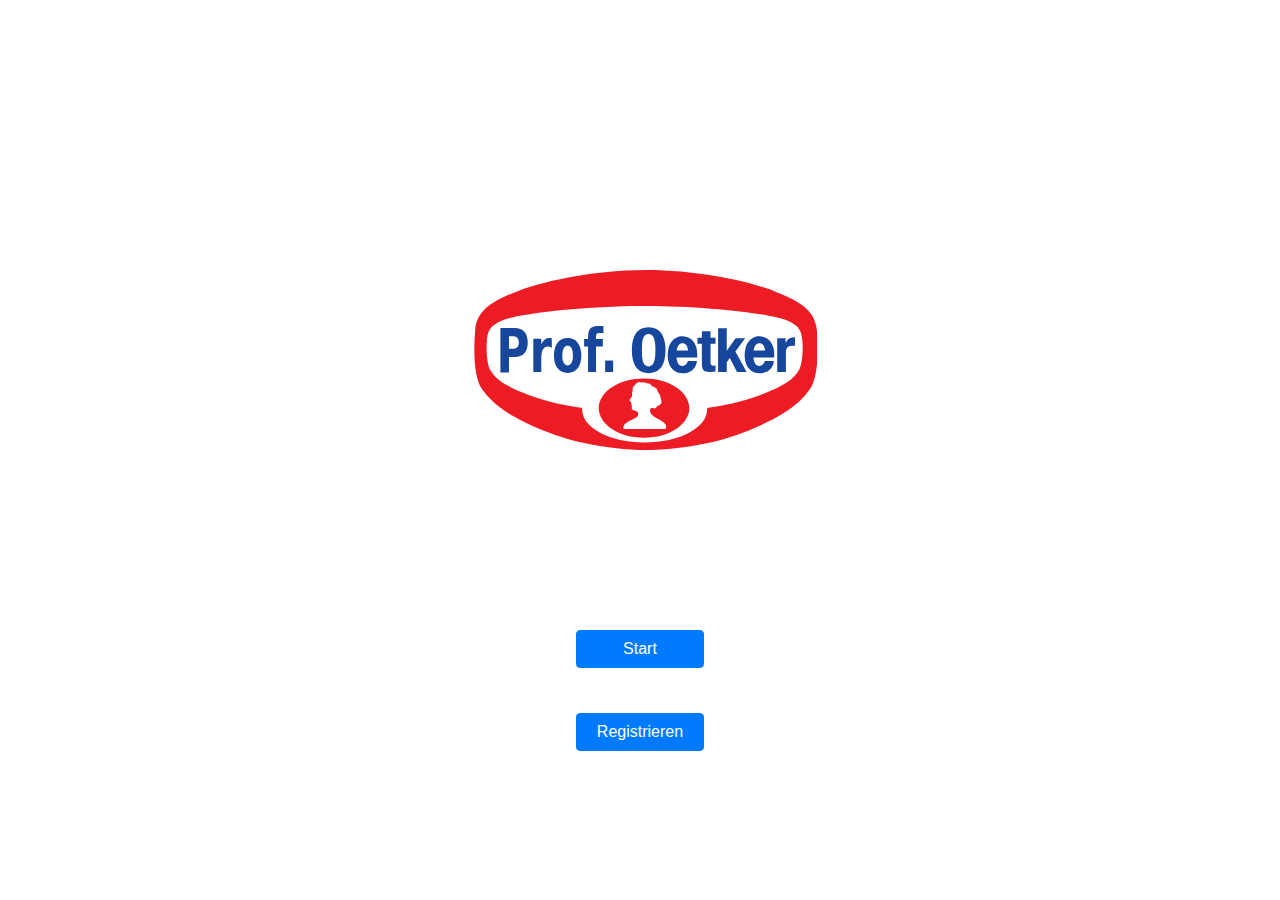
<file: frontend/index.html>
<!DOCTYPE html>
<html>

<head>
    <meta charset="utf-8">
    <meta name="viewport" content="width=device-width, initial-scale=1.0">
    <title>Quizy</title>
    <link rel="stylesheet" href="assets/bootstrap/css/bootstrap.min.css">
    <link rel="stylesheet" href="assets/css/splashCSS.css">
</head>

<body>

<div id="img-container">
<img src="assets/img/Prof._Oetker-Logo.svg"> 
</div>
<div class="button-container">
<a href="game.html">
<button type="button" class="btn btn-primary buttner">Start</button>
</a>
</div>
<div class="lower-button-container">
<a href="register.html">
<button type="button" class="btn btn-primary buttner">Registrieren</button>
</a>
</div>
</body>

</html>
</file>
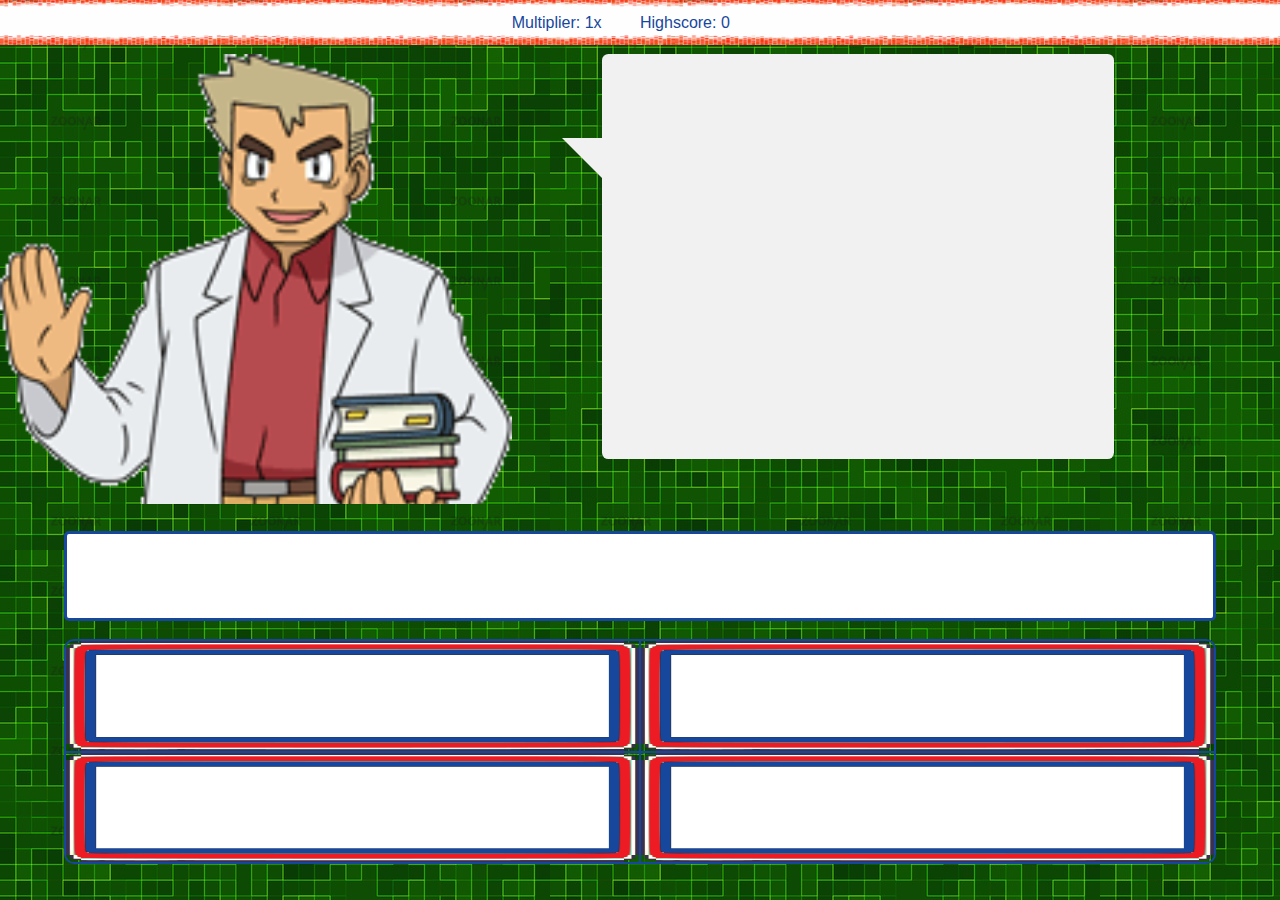
<file: frontend/game.html>
<!DOCTYPE html>
<html>

<head>
    <meta charset="utf-8">
    <meta name="viewport" content="width=device-width, initial-scale=1.0">
    <title>Quizy</title>
    <link rel="stylesheet" href="assets/bootstrap/css/bootstrap.min.css">
    <link rel="stylesheet" href="assets/css/styles.css">
</head>

<body>
    <div id="menu-bar">
        <div id="highscore">
            <p id="highscore_text">Highscore: 0</p>
        </div>
        <div id="multiplier">
            <p id="multiplier_text">Multiplier: 1x</p>
        </div>
    </div>
    <div id="EichContainer">
        <div id="EichPicture"></div>
        <div id="SpeechBubbleContainer">
            <div id="SpeechBubble" class="speech-bubble">
                <p id="EichText"></p>
                <div id="eichAnswerContainer"></div>
            </div>
        </div>
    </div>
    <div id="frage">
        <p id="fragep"></p>
    </div>
    <div id="Quiz-Container">
        <div id="QuizBoxes">
            <div id="answer1" class="answerbox">
                <p id="aText1" class="answertext"></p>
            </div>
            <div id="answer2" class="answerbox">
                <p id="aText2" class="answertext"></p>
            </div>
            <div id="answer3" class="answerbox">
                <p id="aText3" class="answertext"></p>
            </div>
            <div id="answer4" class="answerbox">
                <p id="aText4" class="answertext"></p>
            </div>
        </div>
    </div>
    <script src="assets/js/jquery.min.js"></script>
    <script src="assets/bootstrap/js/bootstrap.min.js"></script>
    <script src="assets/js/game.js"></script>
</body>

</html>
</file>
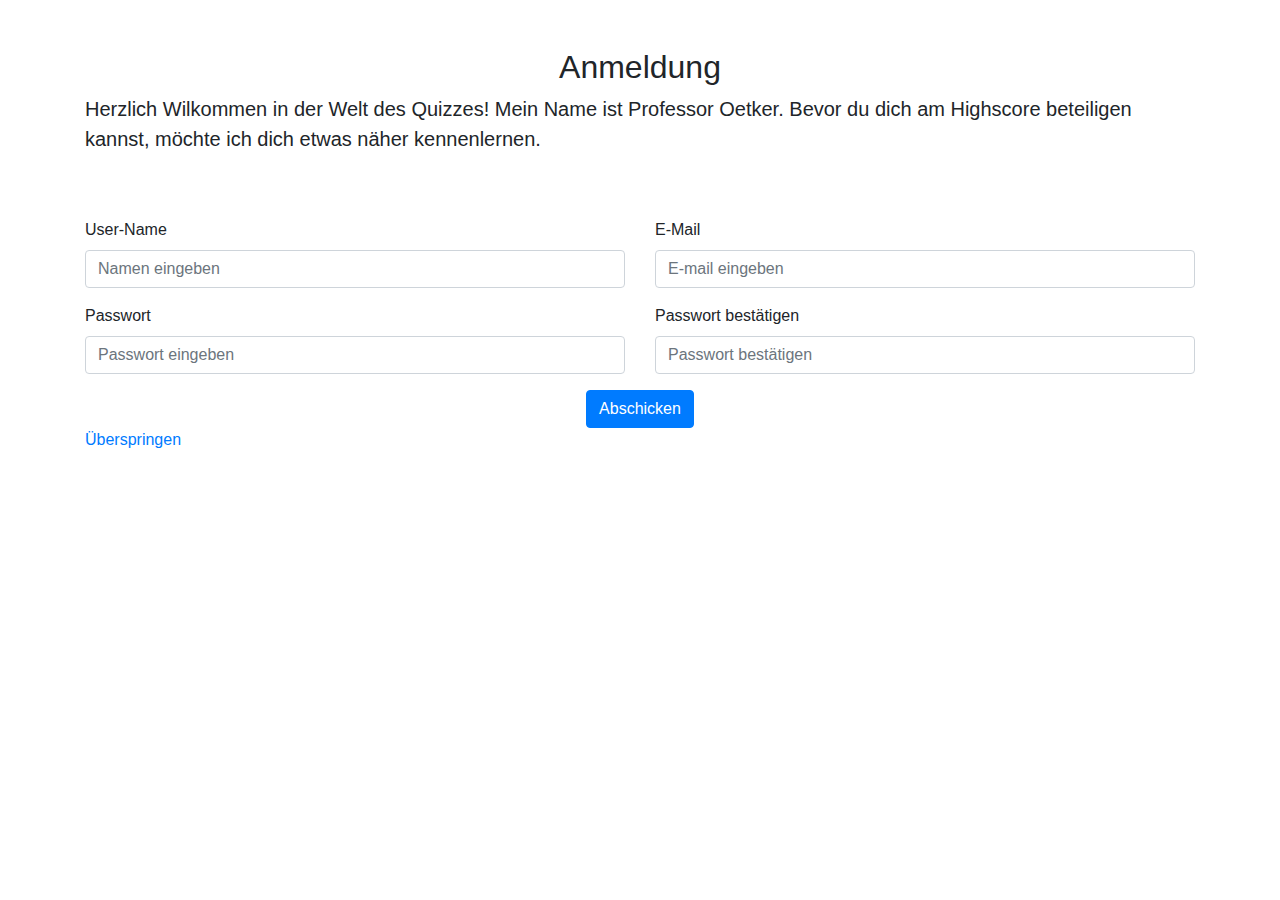
<file: frontend/register.html>
<!DOCTYPE html>
<html>
<head>
<style>
img {
  float: right;
}
</style>
</head>
<body>
  
  <head>
    <meta charset="utf-8">
    <meta name="viewport" content="width=device-width, initial-scale=1.0">
    <title>Anmeldung</title>
    <link rel="stylesheet" href="assets/bootstrap/css/bootstrap.min.css">
  </head>
  
  <body>
	<div class="container"> <!-- -->
		
		<div class="py-5 text-center">
			<h2>Anmeldung</h2>
			<p class="lead text-left">
				Herzlich Wilkommen in der Welt des Quizzes! Mein Name ist Professor Oetker. Bevor du dich am Highscore
				beteiligen kannst, möchte ich dich etwas näher kennenlernen.</p>
		  </div>

	 	<div class="row">
		  <div class="col-md-6">
			<div class="form-group">
			  <label for="first">User-Name</label>
			  <input required type="text" class="form-control" placeholder="Namen eingeben" id="username">
			</div>
		  </div>

	
		  <div class="col-md-6">
			<div class="form-group">
			  <label for="last">E-Mail</label>
			  <input required type="email" class="form-control" placeholder="E-mail eingeben" id="email">
			</div>
		  </div>

		</div>
	
	
		<div class="row">
		  <div class="col-md-6">
			<div class="form-group">
			  <label for="company">Passwort</label>
			  <input required type="password" class="form-control" placeholder="Passwort eingeben" id="pass">
			</div>
		  </div>

	
		  <div class="col-md-6">
			<div class="form-group">
			  <label for="phone">Passwort bestätigen</label>
			  <input required type="password" class="form-control" id="pass-confirm" placeholder="Passwort bestätigen">
			</div>
		  </div>

		</div>
		<div class="d-flex justify-content-sm-center">

		<button onclick="bar()" class="btn btn-primary text-center" id="btn-register">Abschicken</button>

	</div>
	<div class="d-flex justify-content-sm-left">
		<a class="stretched-link" href="game.html">Überspringen</a>
		</div>
	<div class="d-flex justify-content-sm-center">
			<img src="assets/img/loading.gif" id="load">
	</div>
	<div class="d-flex justify-content-sm-center">
		<span id= "result-icon" class="badge badge-success">Success</span>
		<span id= "error-icon" class="badge badge-danger">Error</span>
		
	</div>
    </div>
    <script src="assets/js/jquery.min.js"></script>
	<script src="assets/bootstrap/js/bootstrap.min.js"></script>
	<script src="assets/js/register.js"></script>
  </body>
  
</html>
</file>
<file: frontend/assets/css/splashCSS.css>
#img-container{
    margin-top: 30vh;
    height: 20vh;
}
.button-container{
    margin-top: 20vh;
}
.buttner{
    display: block;
    margin-left: auto;
    margin-right: auto;
    width: 8em;
}
.lower-button-container{
    margin-top: 5vh;
}
img{
    height: 100%;
    display: block;
    margin-left: auto;
    margin-right: auto;
}
</file>
<file: frontend/assets/css/styles.css>
#menu-bar {
  height:5vh;
  text-align:left;
  display:flex;
  justify-content:center;
  flex-direction:row-reverse;
  background-image:url(../../assets/img/highscore_border.png);
  background-size:auto 100%;
  line-height:5vh;
}

#highscore {
  /*width:30vw;*/
  margin-right:3vw;
}

#multiplier {
  /*width:20vw;*/
  margin-right:3vw;
}

#QuizBoxes {
  display:flex;
  height:25vh;
  width:90%;
  flex-direction:row;
  justify-content:space-between;
  flex-wrap:wrap;
}

.answerbox {
  display:table;
  width:50%;
  /*margin-left:auto;*/
  /*margin-right:auto;*/
  /*border-width:1px;*/
  border-style:solid;
  text-align:center;
  height:50%;
  /*background-color:white;*/
  background-image:url(../../assets/img/answerbox.png);
  background-size:100% 100%;
}

#answer1 {
  border-radius:10px 0 0 0;
  border-width:2px 1px 1px 2px;
}

#answer2 {
  border-radius:0 10px 0 0;
  border-width:2px 2px 1px 1px;
}

#answer3 {
  border-radius:0 0 0 10px;
  border-width:1px 1px 2px 2px;
}

#answer4 {
  border-radius:0 0 10px 0;
  border-width:1px 2px 2px 1px;
}

#Quiz-Container {
  width:100%;
  display:flex;
  margin-top:2vh;
  justify-content:center;
}

#EichContainer {
  display:flex;
  flex-direction:row;
  height:50vh;
  margin-top:1vh;
}

#EichPicture {
  width:40%;
  background-image:url("../../assets/img/hiclipart.com.png");
  background-size:cover;
}

#EichText {
  padding-left:1em;
  padding-top:1em;
  padding-right:1em;
  margin:0;
}

.answertext {
  vertical-align:middle;
  display:table-cell;
  margin-bottom:0;
  color: #17469d;
}

.speech-bubble {
  position:relative;
  background:#f1f1f1;
  height:100%;
  border-radius:.4em;
  overflow-y:auto;
}

#SpeechBubbleContainer:after {
  content:'';
  position:absolute;
  left:0;
  top:70%;
  width:0;
  height:0;
  border:40px solid transparent;
  border-right-color:#f1f1f1;
  border-left:0;
  border-top:0;
  margin-top:-200px;
  margin-left:-40px;
}

#SpeechBubbleContainer {
  height:45vh;
  width:40%;
  margin-left:7vw;
  position: relative;
}

#frage {
  margin-top:3vh;
  width:90%;
  margin-left:auto;
  margin-right:auto;
  border-style:solid;
  height:10vh;
  border-radius:5px;
  text-align:center;
  background-color:white;
  display:table;
}

.answerbox:hover {
  /*background-color:rgba(179,145,145,0.6);*/
  border-width:4px!important;
}

.eichAnswer {
  background-color:rgba(179,172,172,1.0);
  border-radius:5px 5px 5px 5px;
  padding:1px;
  margin-left:20px;
  margin-right:20px;
  margin-top:10px;
  width:90%;
}

.eichAnswerText {
  margin:0;
}

#MadOakPicture {
  width:40%;
  background-image:url("../../assets/img/madOak.png");
  background-size: 100% auto;
  background-repeat: no-repeat;
  background-position: center bottom;
}

#HappyOakPicture {
  width:40%;
  background-image:url("../../assets/img/happyOak.png");
  background-size: 100% auto;
  background-repeat: no-repeat;
  background-position: center bottom;
}

#eichAnswerContainer {
  display:flex;
  flex-direction:row;
  flex-wrap:wrap;
}

.eichAnswer:hover {
  border-style:solid;
}

.wrongAnswer {
  /*background-color:rgba(255,0,0,1.0);*/
  background-image:url(../../assets/img/answerbox_wrong.png);
  background-size:100% 100%;
}

.rightAnswer {
  /*background-color:rgba(0,128,0,1.0);*/
  background-image:url(../../assets/img/answerbox_correct.png);
  background-size:100% 100%;
}

body {
  background-image:url(../../assets/img/background.png);
  background-repeat:repeat;
  color: #17469d;
}

#fragep {
  display:table-cell;
  vertical-align:middle;
  margin-bottom:0;
}

#answer1 {
}
</file>
